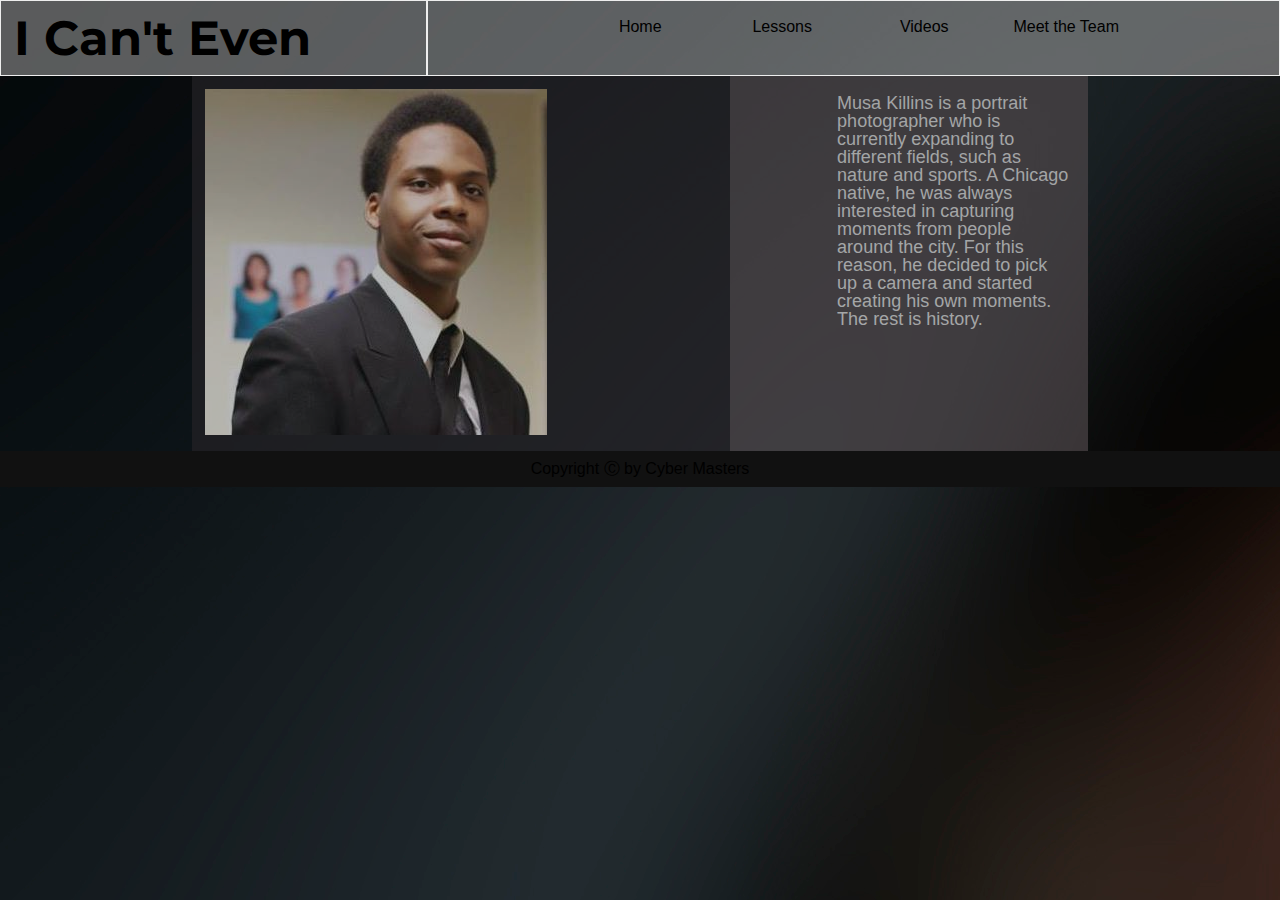
<file: about/mus.html>
<!DOCTYPE html>
<html>
<head>
	<title>About Musa</title>
	<link rel="stylesheet" type="text/css" href="mus.css">
	<link href='https://fonts.googleapis.com/css?family=Montserrat' rel='stylesheet' type='text/css'>
	<meta charset="UTF-8">
	<title>About Musa</title>
	<link rel="stylesheet" type="text/css" href="../reset.css">
	<link rel="stylesheet" type="text/css" href="bio.css">
</head>
<body>
<div class="container">
<header class="row">
			<div class="col-4">
				<h1>I Can't Even</h1>
			</div>
			<nav class="col-8">
				<div id="iefix">
				<ul>
					<div class="col-2">
					<li>
						<a href="../index.html">Home</a>
					</li>
					</div>
					<div class="col-2">
					<li>
						<a href="#">Lessons</a>
						<ul>
							<li><a href="../lessons/pubspe.html">Tips for Public Speaking</a></li>
							<li><a href="../lessons/worksta.html">Setting Up a Workstation</a></li>
							<li><a href="../lessons/access.html">Accessing Folders On Different PC</a></li>
							<li><a href="../lessons/essnon.html">Essencial and Non-essencial Clauses</a></li>
						</ul>
					</li>
					</div>
					<div class="col-2">
					<li>
						<a href="../videos.html">Videos</a>
					</li>
					</div>
					<div class="col-2">
					<li>
						<a href="#">Meet the Team</a>
						<ul>
							<li><a href="mus.html">Musa</a></li>
							<li><a href="san.html">Santos</a></li>
							<li><a href="rub.html">Ruben</a></li>
							<li><a href="ste.html">Stephany</a></li>
						</ul>
					</li>
					</div>
				</ul>
				</div>
			</nav>
		</header>
<main>
	<section>
		<img src="images/mus.jpg">
	</section>
	<aside>
		<p>Musa Killins is a portrait photographer who is currently expanding to different fields, such as nature and sports. A Chicago native, he was always interested in capturing moments from people around the city. For this reason, he decided to pick up a camera and started creating his own moments. The rest is history. </p>
	</aside>
</main>
<footer>
		Copyright Ⓒ by Cyber Masters
</footer>
</div>
</body>
</html>
</file>
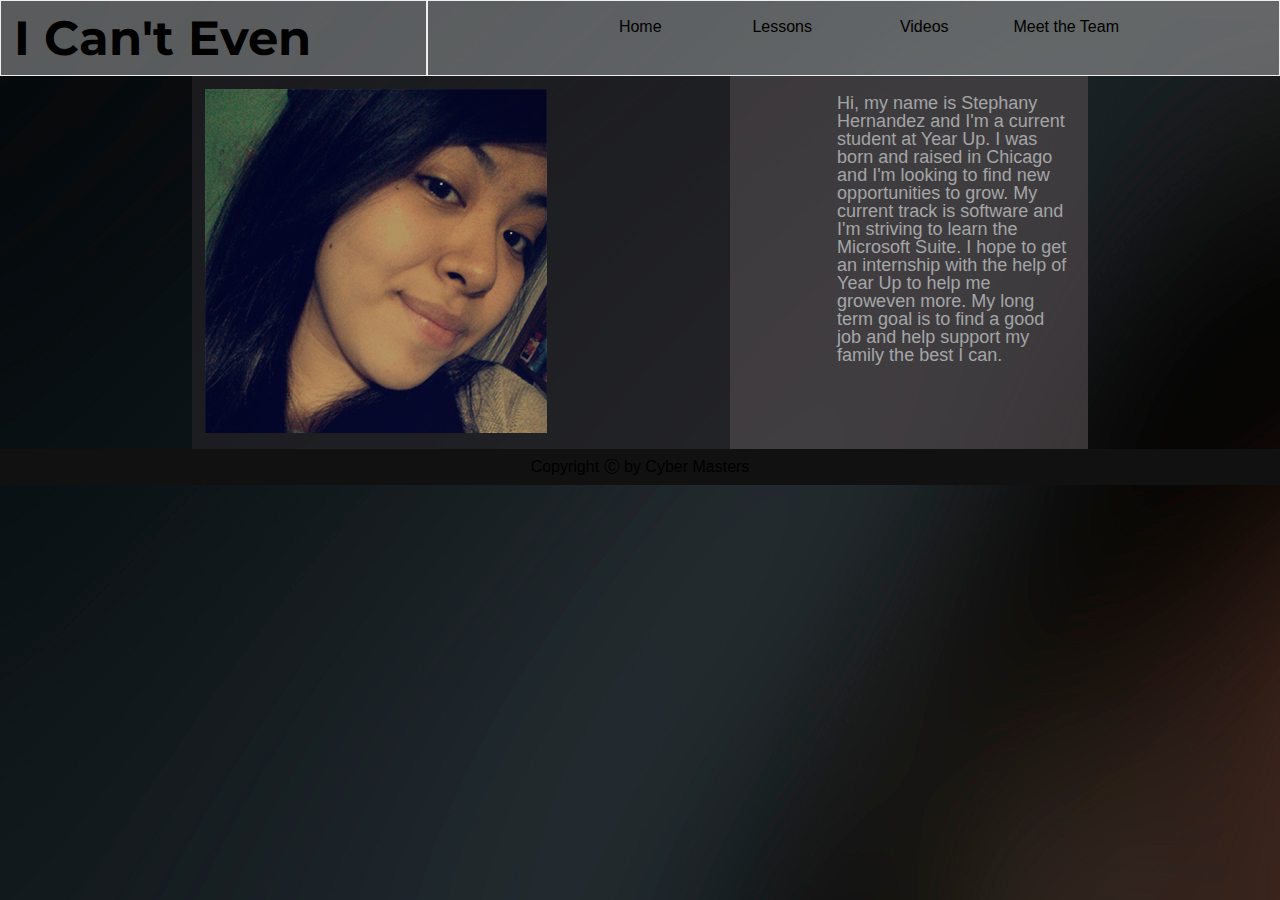
<file: about/ste.html>
<!DOCTYPE html>
<html>
<head>
	<title>About Stephany</title>
	<link rel="stylesheet" type="text/css" href="mus.css">
	<link href='https://fonts.googleapis.com/css?family=Montserrat' rel='stylesheet' type='text/css'>
	<meta charset="UTF-8">
	<title>About Stephany</title>
	<link rel="stylesheet" type="text/css" href="../reset.css">
	<link rel="stylesheet" type="text/css" href="bio.css">
</head>
<body>
<div class="container">
<header class="row">
			<div class="col-4">
				<h1>I Can't Even</h1>
			</div>
			<nav class="col-8">
				<div id="iefix">
				<ul>
					<div class="col-2">
					<li>
						<a href="../index.html">Home</a>
					</li>
					</div>
					<div class="col-2">
					<li>
						<a href="#">Lessons</a>
						<ul>
							<li><a href="../lessons/pubspe.html">Tips for Public Speaking</a></li>
							<li><a href="../lessons/worksta.html">Setting Up a Workstation</a></li>
							<li><a href="../lessons/access.html">Accessing Folders On Different PC</a></li>
							<li><a href="../lessons/essnon.html">Essencial and Non-essencial Clauses</a></li>
						</ul>
					</li>
					</div>
					<div class="col-2">
					<li>
						<a href="../videos.html">Videos</a>
					</li>
					</div>
					<div class="col-2">
					<li>
						<a href="#">Meet the Team</a>
						<ul>
							<li><a href="mus.html">Musa</a></li>
							<li><a href="san.html">Santos</a></li>
							<li><a href="rub.html">Ruben</a></li>
							<li><a href="ste.html">Stephany</a></li>
						</ul>
					</li>
					</div>
				</ul>
				</div>
			</nav>
		</header>
<main>
	<section>
		<img src="images/ste.jpg">
	</section>
	<aside>
		<p>Hi, my name is Stephany Hernandez and I'm a current student at Year Up. I was born and raised in Chicago and I'm looking to find new opportunities to grow. My current track is software and I'm striving to learn the Microsoft Suite. I hope to get an internship with the help of Year Up to help me groweven more. My long term goal is to find a good job and help support my family the best I can. </p>
	</aside>
</main>
<footer>
	Copyright Ⓒ by Cyber Masters
</div>
</body>
</html>
</file>
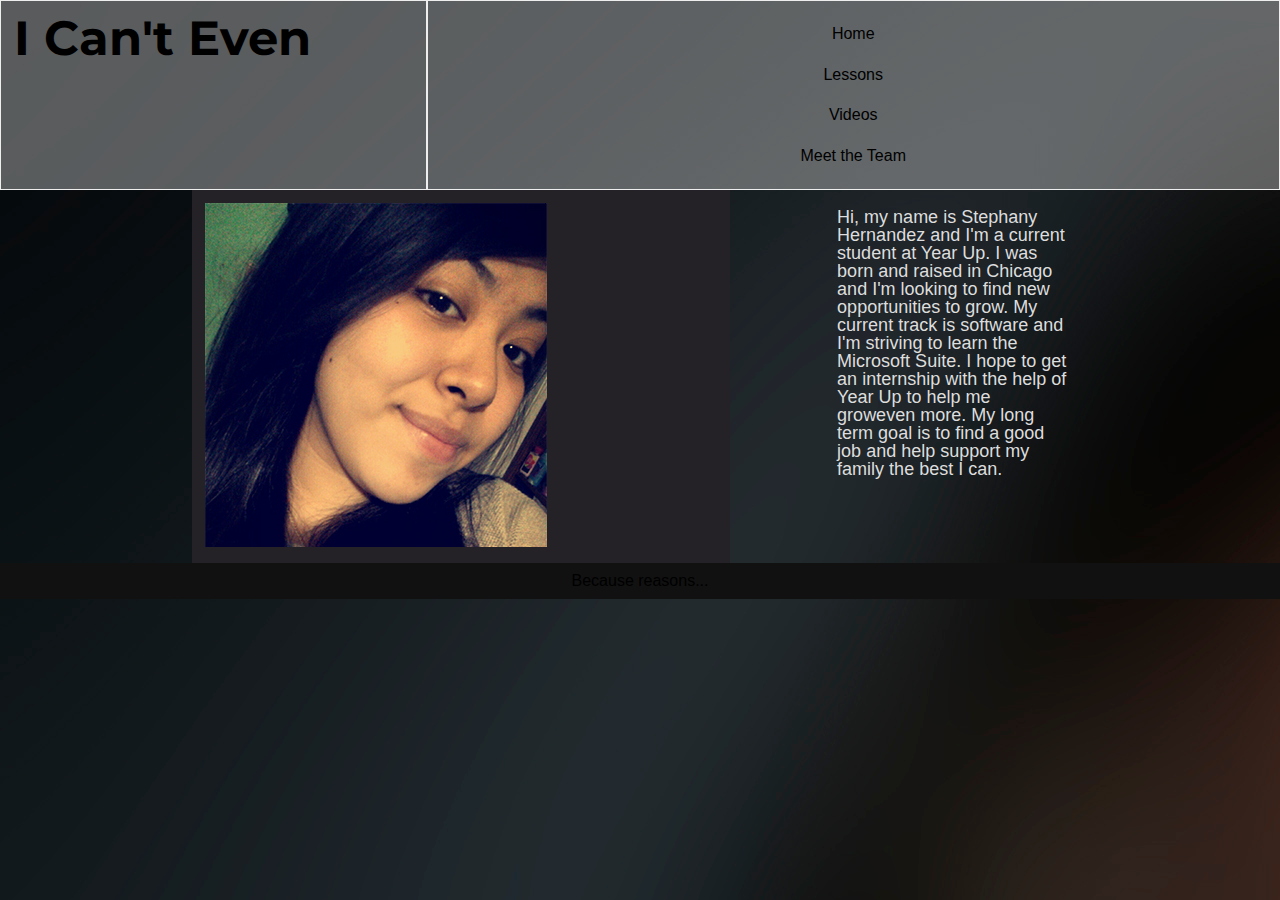
<file: about/steph.html>
<!DOCTYPE html>
<html>
<head>
	<link href='https://fonts.googleapis.com/css?family=Montserrat' rel='stylesheet' type='text/css'>
	<meta charset="UTF-8">
	<title>About Stephany</title>
	<link rel="stylesheet" type="text/css" href="../reset.css">
	<link rel="stylesheet" type="text/css" href="bio.css">
</head>
<body>
<div class="container">
<header class="row">
			<div class="col-4">
				<h1>I Can't Even</h1>
			</div>
			<nav class="col-8">
				<ul>
					<li>
						<a href="#">Home</a>
					</li>
					<li>
						<a href="#">Lessons</a>
					</li>
					<li>
						<a href="../videos.html">Videos</a>
					</li>
					<li>
						<a href="#">Meet the Team</a>
						<ul>
							<li><a href="#">Musa</a></li>
							<li><a href="#">Santos</a></li>
							<li><a href="#">Ruben</a></li>
							<li><a href="#">Stephany</a></li>
						</ul>
					</li>
				</ul>
			</nav>
		</header>
<main>
	<section>
		<img src="images/ste.jpg">
	</section>
	<aside>
		<p>Hi, my name is Stephany Hernandez and I'm a current student at Year Up. I was born and raised in Chicago and I'm looking to find new opportunities to grow. My current track is software and I'm striving to learn the Microsoft Suite. I hope to get an internship with the help of Year Up to help me groweven more. My long term goal is to find a good job and help support my family the best I can. </p>
	</aside>
</main>
<footer>
	Because reasons... 
</div>
</body>
</html>
</file>
<file: about/mus.css>
.container {
	width: 100%;
	margin: 0 auto;
}

* {
	-webkit-box-sizing: border-box;
	-moz-box-sizing: border-box;
	-ms-box-sizing: border-box;
	box-sizing: border-box;
}

.row {
	width: 100%;
	display: flex;
	background-color: #;
}

.col-1 {
	width: 8.33%;
}

.col-2 {
	width: 16.66%;
}

.col-3 {
	width: 25%;
}

.col-4 {
	width: 33.33%;
}

.col-5 {
	width: 41.66%;
}

.col-6 {
	width: 50%;
}

.col-7 {
	width: 58.33%;
}
.col-8 {
	width: 66.66%;
}
.col-9 {
	width: 75%;
}
.col-10 {
	width: 83.33%;
}

.col-11 {
	width: 91.66%;
}
.col-12 {
	width: 100%;
}
.slider {
	width: 100%;
}


/* custom styles */

.col-1, .col-3, .col-4, 
.col-5, .col-6, .col-7, .col-8, 
.col-9, .col-10, .col-11, .col-12 {
	padding: 1%;
	border-style: groove;
	border-width: 1px; 
}

body {
	background-image: url(../images/bg.jpg);
	background-color: #4E474A;
	font-family: Arial;
}

main {
	background-color: rgba(29, 149, 185, 0.10);
}

header {
	position: relative;
	background-color: rgba(173, 173, 173, 0.5);
}

h1, h3 {
	font-family: 'Montserrat', sans-serif;
	font-weight: 700;
}

h1 {
	font-size: 3em; 
}

h3 {
	font-size: 1.5em; 
	font-style: italic;
}

nav {
	text-align: center;
}

nav ul {
	position: relative;
	max-height: 100%;
}

.col-2 {
	display: inline-block;
}

nav a {
	display: block;
	text-decoration: none;
	vertical-align: middle;
	line-height: 1.5em;
	color: #000;
	padding: 1%;
}

nav ul li:hover {
	color: #D6D6D6;
	background-color: #000;
}

nav ul ul {
	display: none;
	position: absolute;
	top: 100%;
}

nav ul li:hover > ul {
	color: #D6D6D6;
	display: inherit;
}

nav ul ul li {
	display: list-item;
	position: relative;
	min-width: 150px;
	background-color: #fff;
}

main {
	opacity: 0.7;
	background-color: #4E474A;
}

section {
	width: 60%;
	padding: 1.5%;
	display: inline-block;
	background-color: #242226;
}
section img {
	max-width: 100%;
}
aside {
	width: 30%;
	padding: 2%;
	float: left;
	word-wrap: break-word;
	font-size: 15px;
	
}
p {
	  font-size: 2.5vmin;
}

footer {
	text-align: center;
	background-color: #111111;
	padding: 10px;
}
</file>
<file: about/bio.css>
/* grid styles */

.container {
	width: 100%;
	margin: 0 auto;
}

* {
	-webkit-box-sizing: border-box;
	-moz-box-sizing: border-box;
	-ms-box-sizing: border-box;
	box-sizing: border-box;
}

.row {
	width: 100%;
	display: flex;
	background-color: #;
}

.col-1 {
	width: 8.33%;
}

.col-2 {
	width: 16.66%;
}

.col-3 {
	width: 25%;
}

.col-4 {
	width: 33.33%;
}

.col-5 {
	width: 41.66%;
}

.col-6 {
	width: 50%;
}

.col-7 {
	width: 58.33%;
}
.col-8 {
	width: 66.66%;
}
.col-9 {
	width: 75%;
}
.col-10 {
	width: 83.33%;
}

.col-11 {
	width: 91.66%;
}
.col-12 {
	width: 100%;
}
.slider {
	width: 100%;
}


/* custom styles */

.col-1, .col-3, .col-4, 
.col-5, .col-7, .col-8, 
.col-9, .col-10, .col-11, .col-12 {
	padding: 1%;
	border-style: groove;
	border-width: 1px; 
}

body {
	background-image: url(images/bg.jpg);
	font-family: Arial;
}

header {
	position: relative;
	background-color: rgba(173, 173, 173, 0.5);
}

h1, h2, h3 {
	font-family: 'Montserrat', sans-serif;
	font-weight: 700;
}

h1 {
	font-size: 3em; 
}

h3 {
	color: #DDDDDD;
	font-size: 1.15em; 
}

nav {
	text-align: center;
}

nav ul {
	position: relative;
	max-height: 100%;
}

.col-2 {
	display: inline-block;
}

nav a {
	display: block;
	text-decoration: none;
	vertical-align: middle;
	line-height: 1.5em;
	color: #000;
	padding: 1%;
}

nav ul li:hover {
	color: #D6D6D6;
	background-color: #000;
}

nav ul ul {
	display: none;
	position: absolute;
	top: 100%;
}

nav ul li:hover > ul {
	color: #D6D6D6;
	display: inherit;
}

nav ul ul li {
	display: list-item;
	position: relative;
	min-width: 150px;
	background-color: #fff;
}

main {
	max-width: 70%;
	margin: auto;
}

section {
	width: 60%;
	padding: 1.5%;
	display: inline-block;
	background-color: #242226;
}
section img {
	max-width: 100%;
	margin: auto;
}
aside {
	width: 30%;
	padding: 2%;
	float: right;
	word-wrap: break-word;
	font-size: 15px;
	
}
p {
	  color: #DDDDDD;
	  font-size: 2.0vmin;
}

footer {
	text-align: center;
	background-color: #111111;
	padding: 10px;
}
</file>
